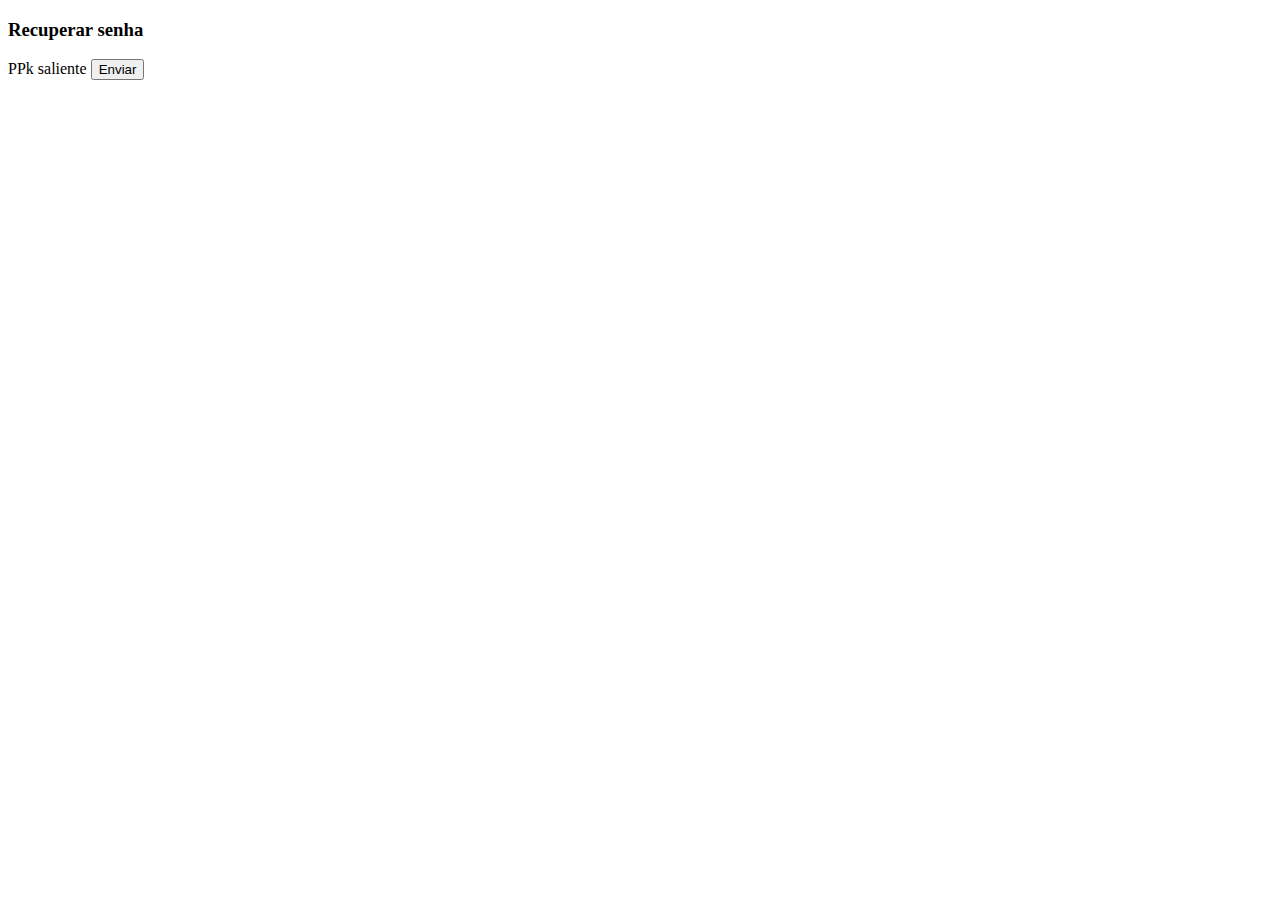
<file: templates/esquecisenha.html>
<!DOCTYPE html>
<html lang="en">
<head>
    <meta charset="UTF-8">
    <title>Recuperar senha</title>
</head>
<body>
    <form >
        <h3>Recuperar senha</h3>

       
        
        <container id="teste">
            PPk saliente
        </container>
        <button onclick="sendMail() ;  return false">Enviar</button>

    </form>
            <script>
                function sendMail() {
                var link = "fred@examplo.com"
                        + "mari@examplo.com"
                        + "&subject=" + escape("This is my subject")
                        + "&body=" + escape(document.getElementById('teste').value)
                ;

                    window.location.href = link;
                                                }
</script>
</body>
</html>
</file>
